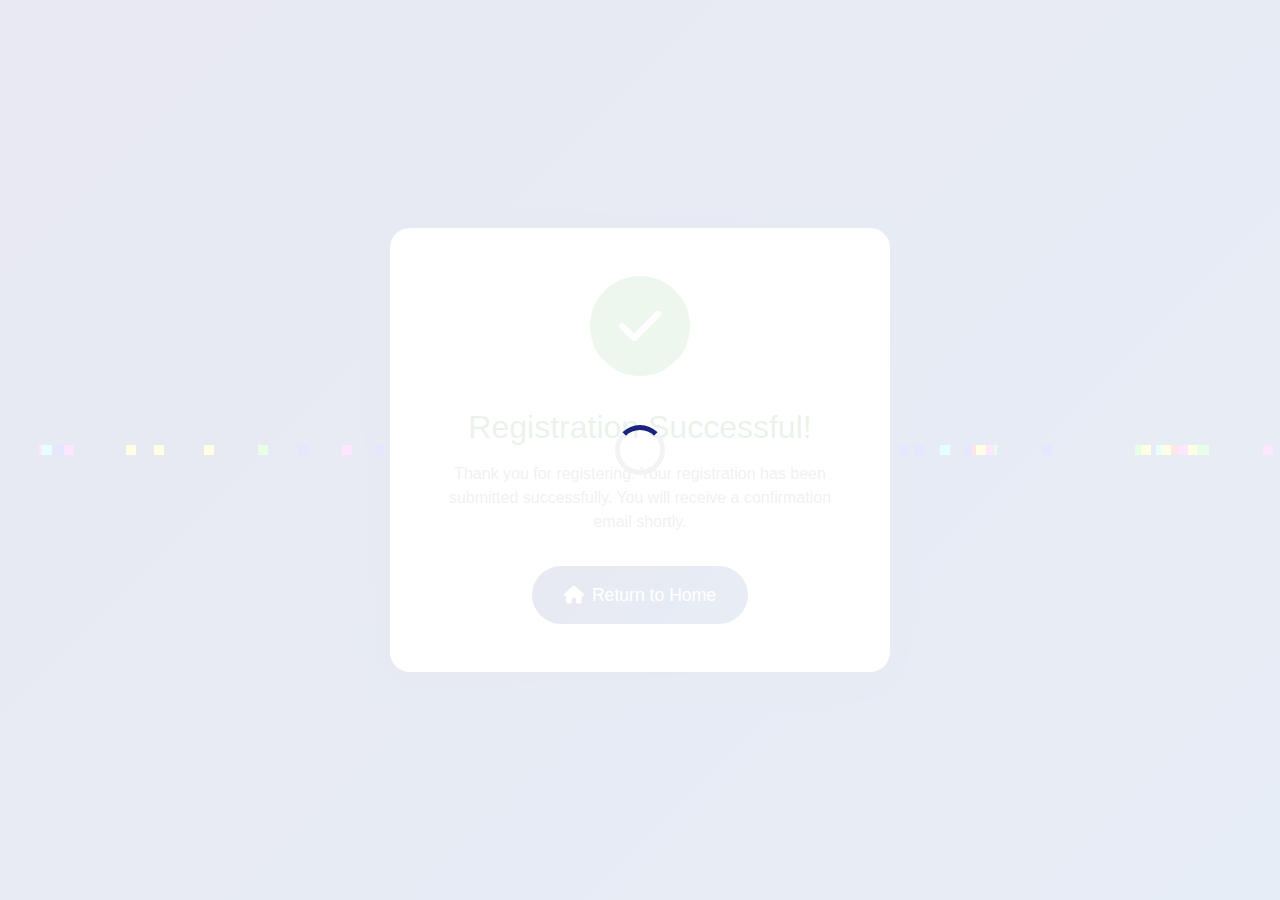
<file: registration-success.html>
<!DOCTYPE html>
<html lang="en">
<head>
    <meta charset="UTF-8">
    <meta name="viewport" content="width=device-width, initial-scale=1.0">
    <title>Registration Successful</title>
    <link href="https://cdn.jsdelivr.net/npm/bootstrap@5.3.0/dist/css/bootstrap.min.css" rel="stylesheet">
    <link rel="stylesheet" href="https://cdnjs.cloudflare.com/ajax/libs/font-awesome/6.0.0/css/all.min.css">
    <style>
        body {
            background: linear-gradient(135deg, #1a237e, #0d47a1);
            min-height: 100vh;
            display: flex;
            align-items: center;
            justify-content: center;
            font-family: 'Segoe UI', Tahoma, Geneva, Verdana, sans-serif;
            margin: 0;
            padding: 0;
            overflow-x: hidden;
        }

        .success-container {
            background: white;
            padding: 3rem;
            border-radius: 20px;
            box-shadow: 0 10px 30px rgba(0, 0, 0, 0.2);
            text-align: center;
            max-width: 500px;
            width: 90%;
            animation: slideIn 0.5s ease-out;
            position: relative;
            z-index: 1;
        }

        .success-icon {
            width: 100px;
            height: 100px;
            background: #4caf50;
            border-radius: 50%;
            display: flex;
            align-items: center;
            justify-content: center;
            margin: 0 auto 2rem;
            animation: scaleIn 0.5s ease-out;
        }

        .success-icon i {
            font-size: 3rem;
            color: white;
        }

        .success-title {
            color: #2e7d32;
            font-size: 2rem;
            margin-bottom: 1rem;
            animation: fadeIn 0.5s ease-out 0.3s both;
        }

        .success-message {
            color: #666;
            margin-bottom: 2rem;
            animation: fadeIn 0.5s ease-out 0.5s both;
        }

        .return-home-btn {
            background: linear-gradient(135deg, #1a237e, #0d47a1);
            color: white;
            border: none;
            padding: 1rem 2rem;
            border-radius: 50px;
            font-size: 1.1rem;
            transition: all 0.3s ease;
            animation: fadeIn 0.5s ease-out 0.7s both;
            text-decoration: none;
            display: inline-block;
            position: relative;
            overflow: hidden;
        }

        .return-home-btn::before {
            content: '';
            position: absolute;
            top: 0;
            left: -100%;
            width: 100%;
            height: 100%;
            background: linear-gradient(
                90deg,
                transparent,
                rgba(255, 255, 255, 0.2),
                transparent
            );
            transition: 0.5s;
        }

        .return-home-btn:hover::before {
            left: 100%;
        }

        .return-home-btn:hover {
            transform: translateY(-3px);
            box-shadow: 0 5px 15px rgba(26, 35, 126, 0.3);
            color: white;
        }

        @keyframes slideIn {
            from {
                transform: translateY(50px);
                opacity: 0;
            }
            to {
                transform: translateY(0);
                opacity: 1;
            }
        }

        @keyframes scaleIn {
            from {
                transform: scale(0);
            }
            to {
                transform: scale(1);
            }
        }

        @keyframes fadeIn {
            from {
                opacity: 0;
                transform: translateY(20px);
            }
            to {
                opacity: 1;
                transform: translateY(0);
            }
        }

        .confetti {
            position: fixed;
            width: 10px;
            height: 10px;
            background-color: #f00;
            position: absolute;
            animation: confetti-fall 3s linear infinite;
            z-index: 0;
        }

        @keyframes confetti-fall {
            0% {
                transform: translateY(-100vh) rotate(0deg);
                opacity: 1;
            }
            100% {
                transform: translateY(100vh) rotate(360deg);
                opacity: 0;
            }
        }

        .loading-overlay {
            position: fixed;
            top: 0;
            left: 0;
            width: 100%;
            height: 100%;
            background: rgba(255, 255, 255, 0.9);
            display: flex;
            justify-content: center;
            align-items: center;
            z-index: 1000;
            animation: fadeOut 0.5s ease-out 0.5s forwards;
        }

        .loading-spinner {
            width: 50px;
            height: 50px;
            border: 5px solid #f3f3f3;
            border-top: 5px solid #1a237e;
            border-radius: 50%;
            animation: spin 1s linear infinite;
        }

        @keyframes spin {
            0% { transform: rotate(0deg); }
            100% { transform: rotate(360deg); }
        }

        @keyframes fadeOut {
            from { opacity: 1; }
            to { opacity: 0; visibility: hidden; }
        }
    </style>
</head>
<body>
    <div class="loading-overlay">
        <div class="loading-spinner"></div>
    </div>

    <div class="success-container">
        <div class="success-icon">
            <i class="fas fa-check"></i>
        </div>
        <h1 class="success-title">Registration Successful!</h1>
        <p class="success-message">
            Thank you for registering. Your registration has been submitted successfully.
            You will receive a confirmation email shortly.
        </p>
        <a href="index.html" class="btn return-home-btn" onclick="handleReturnHome(event)">
            <i class="fas fa-home me-2"></i>Return to Home
        </a>
    </div>

    <script>
        // Create confetti effect
        function createConfetti() {
            const colors = ['#f00', '#0f0', '#00f', '#ff0', '#f0f', '#0ff'];
            for (let i = 0; i < 50; i++) {
                const confetti = document.createElement('div');
                confetti.className = 'confetti';
                confetti.style.left = Math.random() * 100 + 'vw';
                confetti.style.backgroundColor = colors[Math.floor(Math.random() * colors.length)];
                confetti.style.animationDelay = Math.random() * 2 + 's';
                document.body.appendChild(confetti);
            }
        }

        function handleReturnHome(event) {
            event.preventDefault();
            const btn = event.currentTarget;
            btn.innerHTML = '<i class="fas fa-spinner fa-spin me-2"></i>Redirecting...';
            btn.disabled = true;
            
            setTimeout(() => {
                window.location.href = 'index.html';
            }, 1000);
        }

        // Run confetti animation when page loads
        document.addEventListener('DOMContentLoaded', () => {
            createConfetti();
            
            // Remove loading overlay after animations start
            setTimeout(() => {
                const overlay = document.querySelector('.loading-overlay');
                if (overlay) {
                    overlay.remove();
                }
            }, 1000);
        });
    </script>
</body>
</html>
</file>
